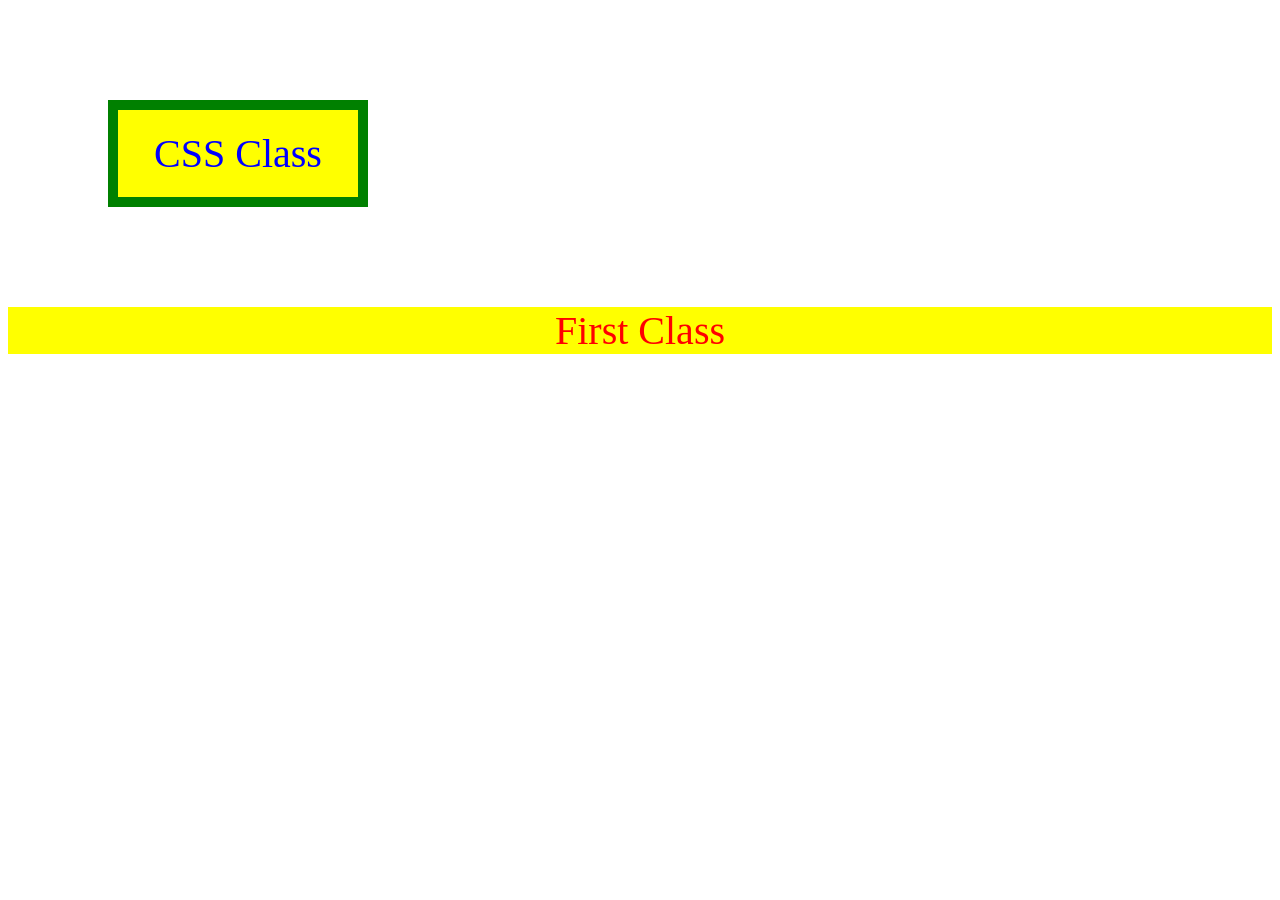
<file: Index.html>
<!DOCTYPE html>
<html>
<head>
    <title>CSS Example</title>

    <style>
        p {
            text-align: center;
            color: red;
            font-size: 40px;
            background-color: yellow;
        }

        #para-margin {
            margin: 100px;
            color: blue;
            width: 200px;
        }

        .p-padding {
            padding: 20px;
        }
    </style>
</head>

<body>

    <p id="para-margin" class="p-padding" style="border:10px solid green;">
        CSS Class
    </p>

    <p>First Class</p>

</body>
</html>
</file>
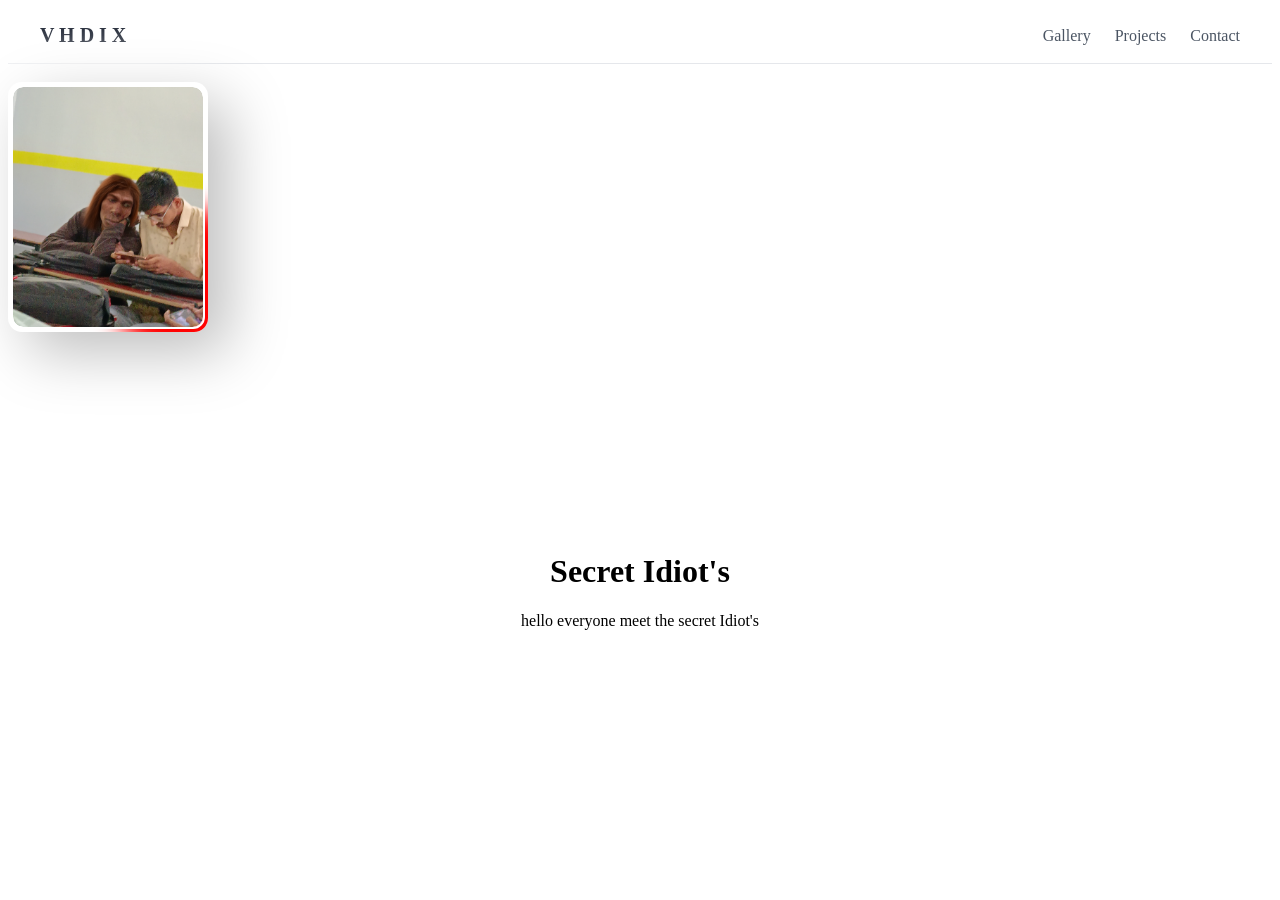
<file: index.html>
<!DOCTYPE html>
<html>
    <head>
       <meta charset="UTF-8">
  <meta name="viewport" content="width=device-width, initial-scale=1.0">
         <title>vhdix.github.io</title>
         <link rel="stylesheet"
        href ="style.css">
    </head>
    <body>
      <header class="site-header">
  <a class="logo" href="/">V H D I X</a>

  <nav aria-label="Main navigation">
    <a href="#gallery">Gallery</a>
    <a href="#projects">Projects</a>
    <a href="#contact">Contact</a>
  </nav>
</header>

<center>
<br>
<!-- From Uiverse.io by dylanharriscameron --> 
<div class="card">
  <div class="bg">
    <img src="me.png" alt="Card photo">
  </div>
  <div class="blob"></div>
</div>

</center>

<br>

<br>

<br>

<br>

<br>

<br>

<br>

<br>

<br>

<br>

<br>

<br>

<br>

<br>

<br>

<br>

<br>

<br>

<br>

<br>

<br>

<br>

<br>

<br>

<br>

<center>

<div>
<h1> Secret Idiot's </h1>
<p>

hello everyone meet the secret Idiot's 
</p>


</div>

</center>


    </body>
</html>
</file>
<file: style.css>
* {
  box-sizing: border-box;
}

.site-header {
  display: flex;
  align-items: center;
  justify-content: space-between;
  gap: 1rem;
  padding: 1rem 2rem;
  background: #fff;
  border-bottom: 1px solid #e5e7eb;
}

.logo {
  color: #111827;
  font-size: 1.25rem;
  font-weight: 700;
  text-decoration: none;
}

.site-header nav {
  display: flex;
  gap: 1.5rem;
}

.site-header nav a {
  color: #4b5563;
  text-decoration: none;
}

.site-header nav a:hover {
  color: #111827;
}

@media (max-width: 600px) {
  .site-header {
    align-items: flex-start;
    flex-direction: column;
    padding: 1rem;
  }

  .site-header nav {
    flex-wrap: wrap;
    gap: 1rem;
  }
  
}
/* From Uiverse.io by dylanharriscameron */ 
.card {
  position: absolute;
  width: 200px;
  height: 250px;
  border-radius: 14px;
  z-index: 1111;
  overflow: hidden;
  display: flex;
  flex-direction: column;
  align-items: center;
  justify-content: center;
  box-shadow: 20px 20px 60px #bebebe, -20px -20px 60px #ffffff;
  ;
}

.bg {
  position: absolute;
  top: 5px;
  left: 5px;
  width: 190px;
  height: 240px;
  z-index: 2;
  background: rgba(255, 255, 255, .95);
  backdrop-filter: blur(24px);
  border-radius: 10px;
  overflow: hidden;
  outline: 2px solid white;
}

.blob {
  position: absolute;
  z-index: 1;
  top: 50%;
  left: 50%;
  width: 150px;
  height: 150px;
  border-radius: 50%;
  background-color: #ff0000;
  opacity: 1;
  filter: blur(12px);
  animation: blob-bounce 4s infinite ease;
}

@keyframes blob-bounce {
  0% {
    transform: translate(-100%, -100%) translate3d(0, 0, 0);
  }

  25% {
    transform: translate(-100%, -100%) translate3d(100%, 0, 0);
  }

  50% {
    transform: translate(-100%, -100%) translate3d(100%, 100%, 0);
  }

  75% {
    transform: translate(-100%, -100%) translate3d(0, 100%, 0);
  }

  100% {
    transform: translate(-100%, -100%) translate3d(0, 0, 0);
  }
}

.bg {
  position: absolute;
  inset: 5px;
  z-index: 2;
  border-radius: 10px;
  overflow: hidden;
  outline: 2px solid white;
}

.bg img {
  width: 100%;
  height: 100%;
  display: block;
  object-fit: cover;
  border-radius: inherit;
}
</file>
